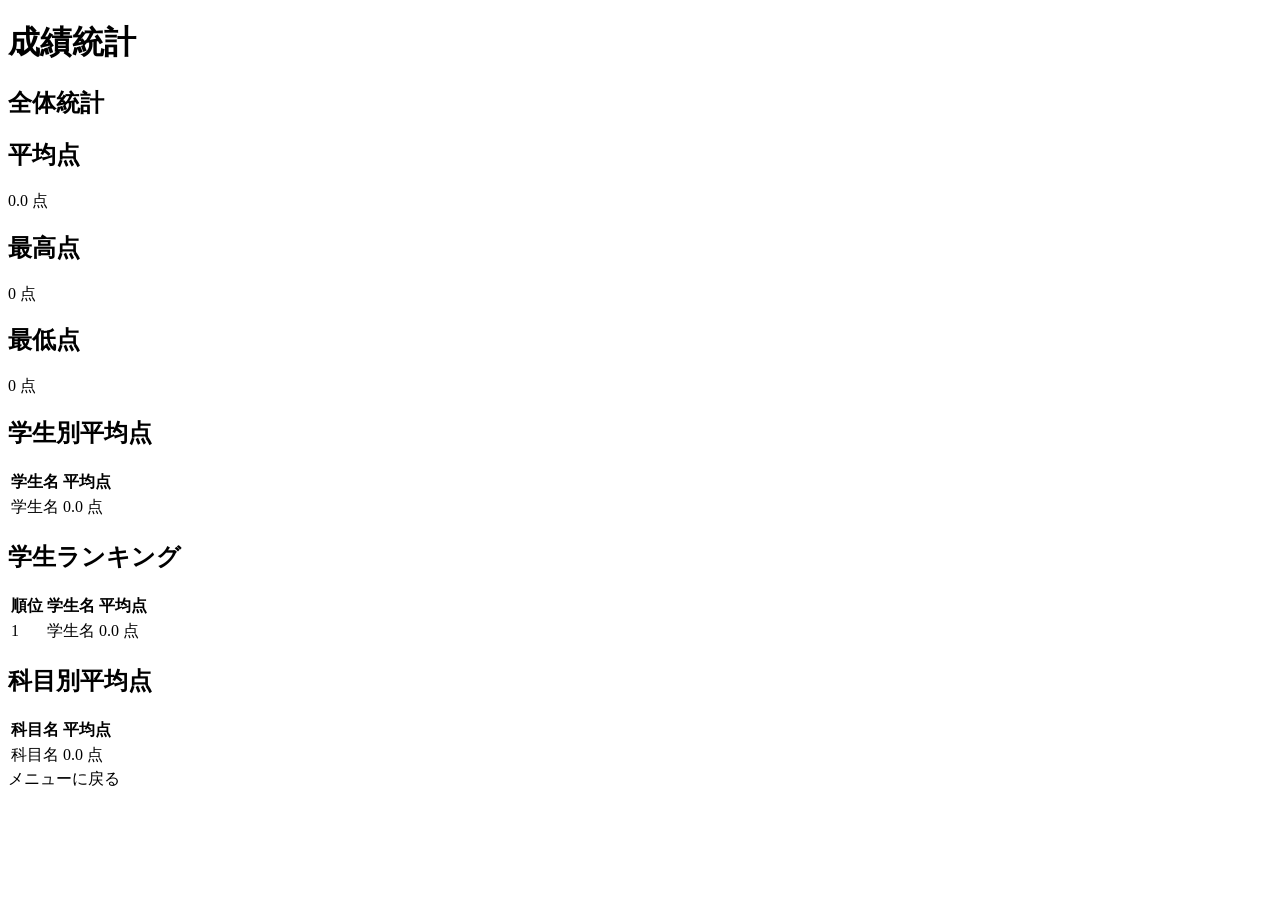
<file: Chukan/3/grademanagementsyst/src/main/resources/templates/statistics.html>
<!DOCTYPE html>
<html xmlns:th="http://www.thymeleaf.org">

<head>
    <meta charset="UTF-8">
    <title>成績統計</title>
    <link rel="stylesheet" th:href="@{/css/style.css}">
</head>

<body>

    <h1>成績統計</h1>

    <!-- 全体統計 -->
    <div class="content-card">

        <h2>全体統計</h2>

        <div class="statistics-container">

            <div class="stat-card">

                <h2>平均点</h2>

                <p>
                    <span th:text="${#numbers.formatDecimal(averageScore, 1, 1)}">
                        0.0
                    </span>
                    点
                </p>

            </div>

            <div class="stat-card">

                <h2>最高点</h2>

                <p>
                    <span th:text="${maxScore}">
                        0
                    </span>
                    点
                </p>

            </div>

            <div class="stat-card">

                <h2>最低点</h2>

                <p>
                    <span th:text="${minScore}">
                        0
                    </span>
                    点
                </p>

            </div>

        </div>

    </div>


    <!-- 学生別平均 -->
    <div class="content-card">

        <h2>学生別平均点</h2>

        <table class="data-table">

            <thead>
                <tr>
                    <th>学生名</th>
                    <th>平均点</th>
                </tr>
            </thead>

            <tbody>

                <tr th:each="entry : ${averageScoreByStudent}">

                    <td>

                        <span th:each="student : ${students}"
                              th:if="${student.id == entry.key}"
                              th:text="${student.name}">
                            学生名
                        </span>

                    </td>

                    <td>

                        <span th:text="${#numbers.formatDecimal(entry.value, 1, 1)}">
                            0.0
                        </span>
                        点

                    </td>

                </tr>

            </tbody>

        </table>

    </div>


    <!-- 学生ランキング -->
    <div class="content-card">

        <h2>学生ランキング</h2>

        <table class="data-table">

            <thead>
                <tr>
                    <th>順位</th>
                    <th>学生名</th>
                    <th>平均点</th>
                </tr>
            </thead>

            <tbody>

                <tr th:each="entry, status : ${studentRanking}">

                    <td th:text="${status.count}">
                        1
                    </td>

                    <td>

                        <span th:each="student : ${students}"
                              th:if="${student.id == entry.key}"
                              th:text="${student.name}">
                            学生名
                        </span>

                    </td>

                    <td>

                        <span th:text="${#numbers.formatDecimal(entry.value, 1, 1)}">
                            0.0
                        </span>
                        点

                    </td>

                </tr>

            </tbody>

        </table>

    </div>


    <!-- 科目別平均 -->
    <div class="content-card">

        <h2>科目別平均点</h2>

        <table class="data-table">

            <thead>
                <tr>
                    <th>科目名</th>
                    <th>平均点</th>
                </tr>
            </thead>

            <tbody>

                <tr th:each="entry : ${averageScoreBySubject}">

                    <td>

                        <span th:each="subject : ${subjects}"
                              th:if="${subject.id == entry.key}"
                              th:text="${subject.subjectName}">
                            科目名
                        </span>

                    </td>

                    <td>

                        <span th:text="${#numbers.formatDecimal(entry.value, 1, 1)}">
                            0.0
                        </span>
                        点

                    </td>

                </tr>

            </tbody>

        </table>

    </div>


    <!-- 戻る -->
    <a th:href="@{/}"
       class="back-link">
        メニューに戻る
    </a>

</body>
</html>
</file>
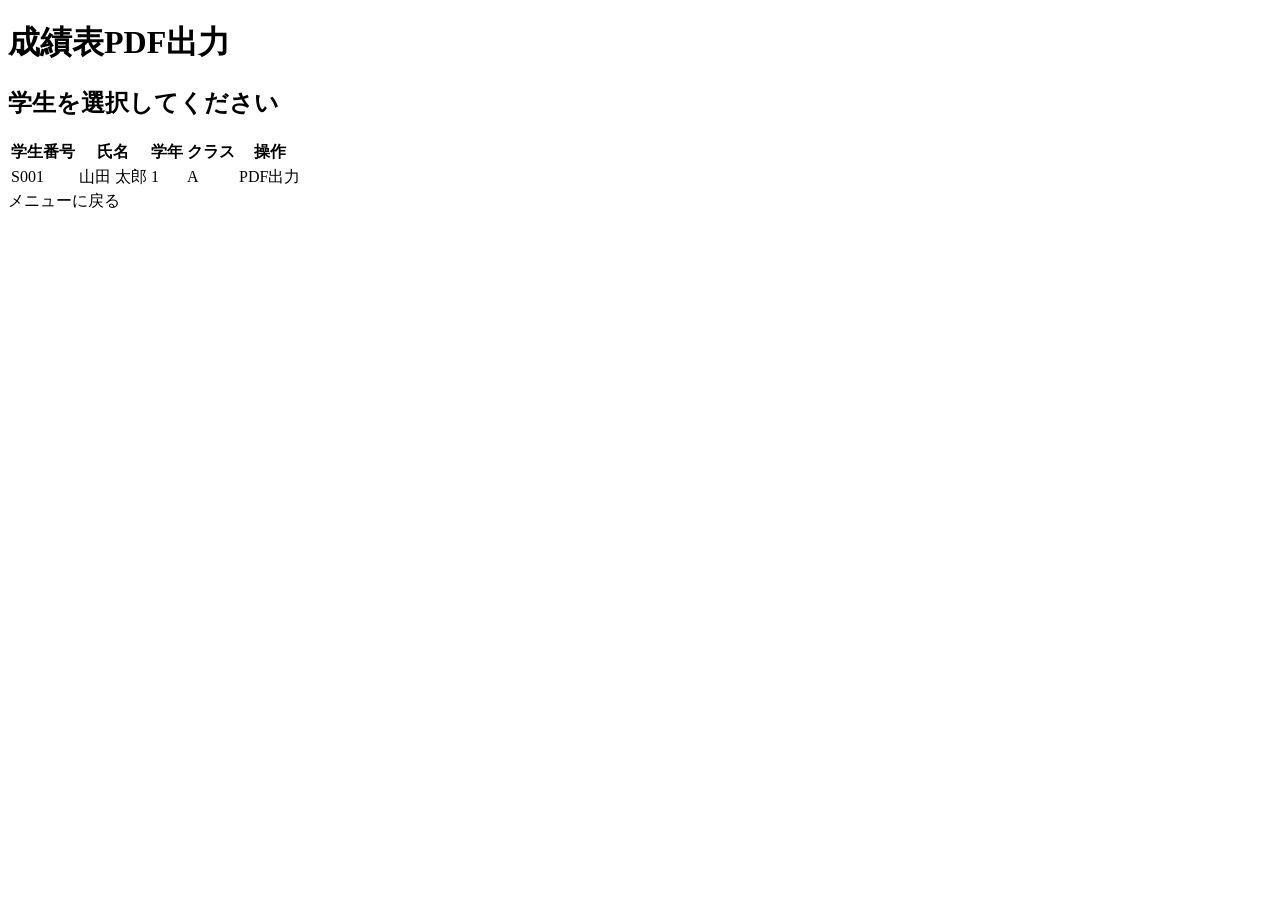
<file: Chukan/3/grademanagementsyst/src/main/resources/templates/pdf/students.html>
<!DOCTYPE html>
<html xmlns:th="http://www.thymeleaf.org">

<head>
    <meta charset="UTF-8">
    <title>成績表PDF出力</title>
    <link rel="stylesheet" th:href="@{/css/style.css}">
</head>

<body>

    <h1>成績表PDF出力</h1>

    <div class="content-card">

        <h2>学生を選択してください</h2>

        <table class="data-table">

            <thead>
                <tr>
                    <th>学生番号</th>
                    <th>氏名</th>
                    <th>学年</th>
                    <th>クラス</th>
                    <th>操作</th>
                </tr>
            </thead>

            <tbody>

                <tr th:each="student : ${students}">

                    <td th:text="${student.studentNumber}">
                        S001
                    </td>

                    <td th:text="${student.name}">
                        山田 太郎
                    </td>

                    <td th:text="${student.grade}">
                        1
                    </td>

                    <td th:text="${student.className}">
                        A
                    </td>

                    <td>
                        <a th:href="@{/pdf/students/{id}(id=${student.id})}"
                           class="button" target="_blank">
                            PDF出力
                        </a>
                    </td>

                </tr>

            </tbody>

        </table>

    </div>

    <a th:href="@{/}"
       class="back-link">
        メニューに戻る
    </a>

</body>
</html>
</file>
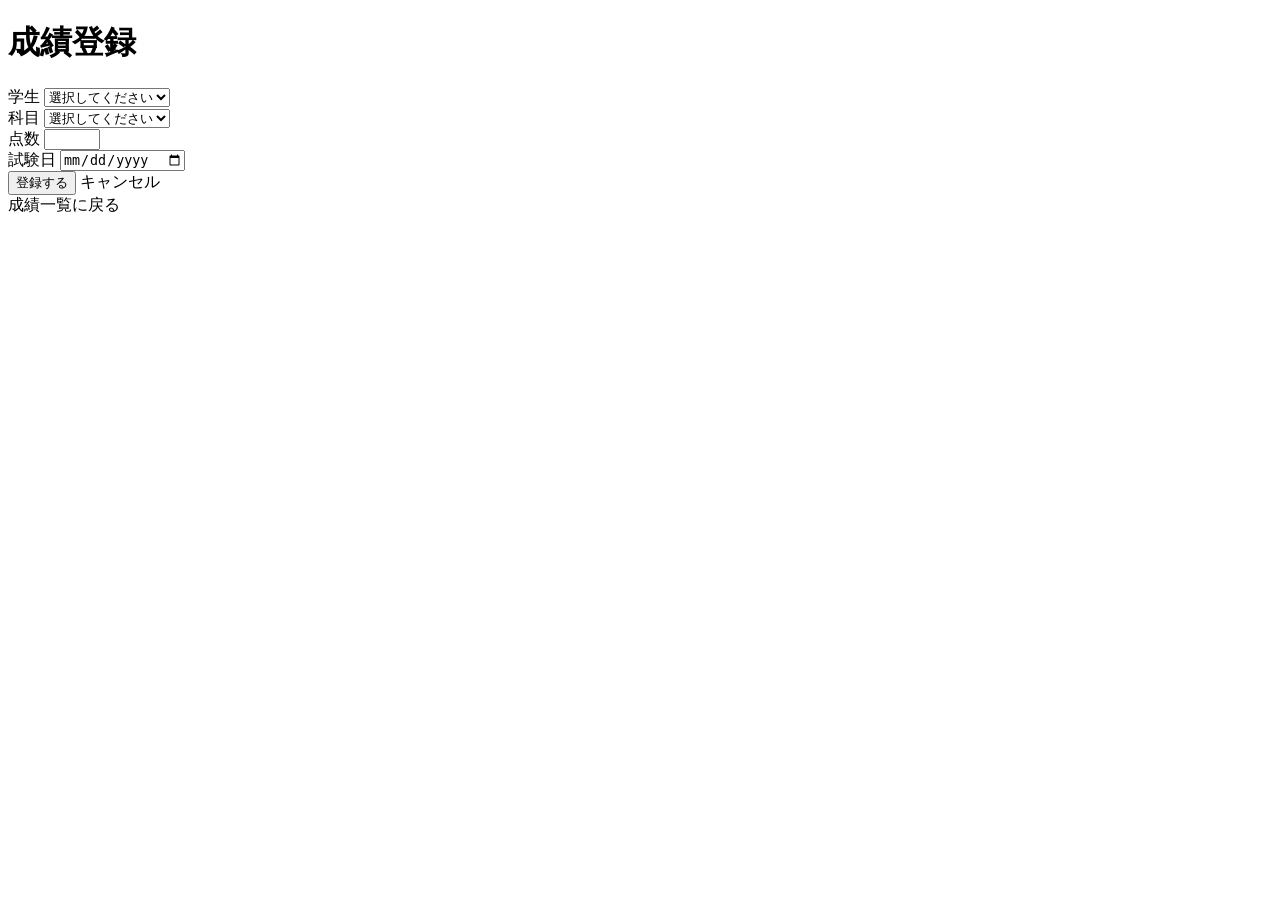
<file: Chukan/3/grademanagementsyst/src/main/resources/templates/scores/form.html>
<!DOCTYPE html>
<html xmlns:th="http://www.thymeleaf.org">

<head>
    <meta charset="UTF-8">
    <title th:text="${score.id == null ? '成績登録' : '成績編集'}">
        成績登録
    </title>
    <link rel="stylesheet" th:href="@{/css/style.css}">
</head>

<body>

    <h1 th:text="${score.id == null ? '成績登録' : '成績編集'}">
        成績登録
    </h1>

    <div class="form-card">

        <form th:object="${score}"
              th:action="${score.id == null ? '/scores' : '/scores/update'}"
              method="post">

            <!-- 学生 -->
            <div class="form-group">

                <label for="studentId">
                    学生
                </label>

                <select id="studentId"
                        th:field="*{studentId}">

                    <option value="">
                        選択してください
                    </option>

                    <option th:each="student : ${students}"
                            th:value="${student.id}"
                            th:text="${student.studentNumber + '：' + student.name}">
                    </option>

                </select>

                <div class="error-message"
                     th:if="${#fields.hasErrors('studentId')}"
                     th:errors="*{studentId}">
                </div>

            </div>

            <!-- 科目 -->
            <div class="form-group">

                <label for="subjectId">
                    科目
                </label>

                <select id="subjectId"
                        th:field="*{subjectId}">

                    <option value="">
                        選択してください
                    </option>

                    <option th:each="subject : ${subjects}"
                            th:value="${subject.id}"
                            th:text="${subject.subjectCode + '：' + subject.subjectName}">
                    </option>

                </select>

                <div class="error-message"
                     th:if="${#fields.hasErrors('subjectId')}"
                     th:errors="*{subjectId}">
                </div>

            </div>

            <!-- 点数 -->
            <div class="form-group">

                <label for="score">
                    点数
                </label>

                <input type="number"
                       id="score"
                       th:field="*{score}"
                       min="0"
                       max="100">

                <div class="error-message"
                     th:if="${#fields.hasErrors('score')}"
                     th:errors="*{score}">
                </div>

            </div>

            <!-- 試験日 -->
            <div class="form-group">

                <label for="examDate">
                    試験日
                </label>

                <input type="date"
                       id="examDate"
                       th:field="*{examDate}">

                <div class="error-message"
                     th:if="${#fields.hasErrors('examDate')}"
                     th:errors="*{examDate}">
                </div>

            </div>

            <!-- ボタン -->
            <div class="form-actions">

                <button type="submit"
                        class="button"
                        th:text="${score.id == null ? '登録する' : '更新する'}">
                    登録する
                </button>

                <a th:href="@{/scores}"
                   class="button button-secondary">
                    キャンセル
                </a>

            </div>

        </form>

    </div>

    <a th:href="@{/scores}"
       class="back-link">
        成績一覧に戻る
    </a>

</body>
</html>
</file>
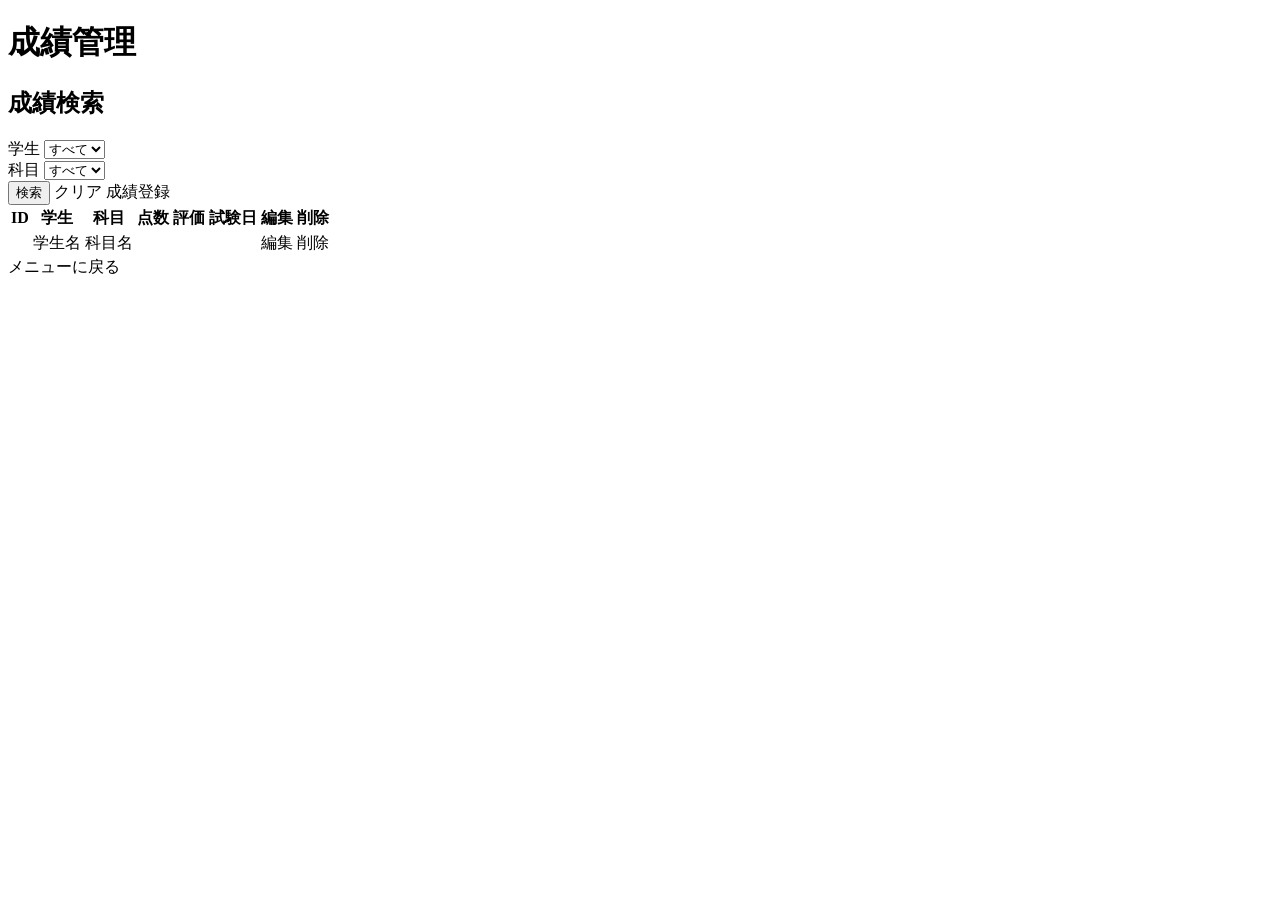
<file: Chukan/3/grademanagementsyst/src/main/resources/templates/scores/list.html>
<!DOCTYPE html>
<html xmlns:th="http://www.thymeleaf.org">

<head>
    <meta charset="UTF-8">
    <title>成績管理</title>
    <link rel="stylesheet" th:href="@{/css/style.css}">
</head>

<body>

    <h1>成績管理</h1>

    <!-- 検索フォーム -->
    <div class="content-card">

        <h2>成績検索</h2>

        <form th:action="@{/scores}" method="get" class="search-form">

            <div class="search-group">
                <label for="studentId">学生</label>

                <select id="studentId" name="studentId">

                    <option value=""
                            th:selected="${selectedStudentId == null}">
                        すべて
                    </option>

                    <option th:each="student : ${students}"
                            th:value="${student.id}"
                            th:text="${student.name}"
                            th:selected="${selectedStudentId != null and selectedStudentId == student.id}">
                    </option>

                </select>
            </div>

            <div class="search-group">
                <label for="subjectId">科目</label>

                <select id="subjectId" name="subjectId">

                    <option value=""
                            th:selected="${selectedSubjectId == null}">
                        すべて
                    </option>

                    <option th:each="subject : ${subjects}"
                            th:value="${subject.id}"
                            th:text="${subject.subjectName}"
                            th:selected="${selectedSubjectId != null and selectedSubjectId == subject.id}">
                    </option>

                </select>
            </div>

            <div>
                <button type="submit" class="button">
                    検索
                </button>

                <a th:href="@{/scores}" class="button button-secondary">
                    クリア
                </a>
                
                <a th:href="@{/scores/new}" class="button">
                    成績登録
                </a>
            </div>

        </form>

    </div>

    <!-- 成績一覧 -->
    <div class="content-card">

        <table class="data-table">

            <thead>
                <tr>
                    <th>ID</th>
                    <th>学生</th>
                    <th>科目</th>
                    <th>点数</th>
                    <th>評価</th>
                    <th>試験日</th>
                    <th>編集</th>
                    <th>削除</th>
                </tr>
            </thead>

            <tbody>

                <tr th:each="score : ${scores}">

                    <td th:text="${score.id}">
                    </td>

                    <!-- 学生名 -->
                    <td>
                        <span th:each="student : ${students}"
                              th:if="${student.id == score.studentId}"
                              th:text="${student.name}">
                            学生名
                        </span>
                    </td>

                    <!-- 科目名 -->
                    <td>
                        <span th:each="subject : ${subjects}"
                              th:if="${subject.id == score.subjectId}"
                              th:text="${subject.subjectName}">
                            科目名
                        </span>
                    </td>

                    <td th:text="${score.score}">
                    </td>

                    <td th:text="${score.grade}">
                    </td>

                    <td th:text="${score.examDate}">
                    </td>

                    <td>
                        <a th:href="@{/scores/edit/{id}(id=${score.id})}"
                           class="button">
                            編集
                        </a>
                    </td>

                    <td>
                        <a th:href="@{/scores/delete/{id}(id=${score.id})}"
                           class="button button-danger"
                           onclick="return confirm('この成績を削除しますか？');">
                            削除
                        </a>
                    </td>

                </tr>

            </tbody>

        </table>

    </div>

    <a th:href="@{/}" class="back-link">
        メニューに戻る
    </a>

</body>
</html>
</file>
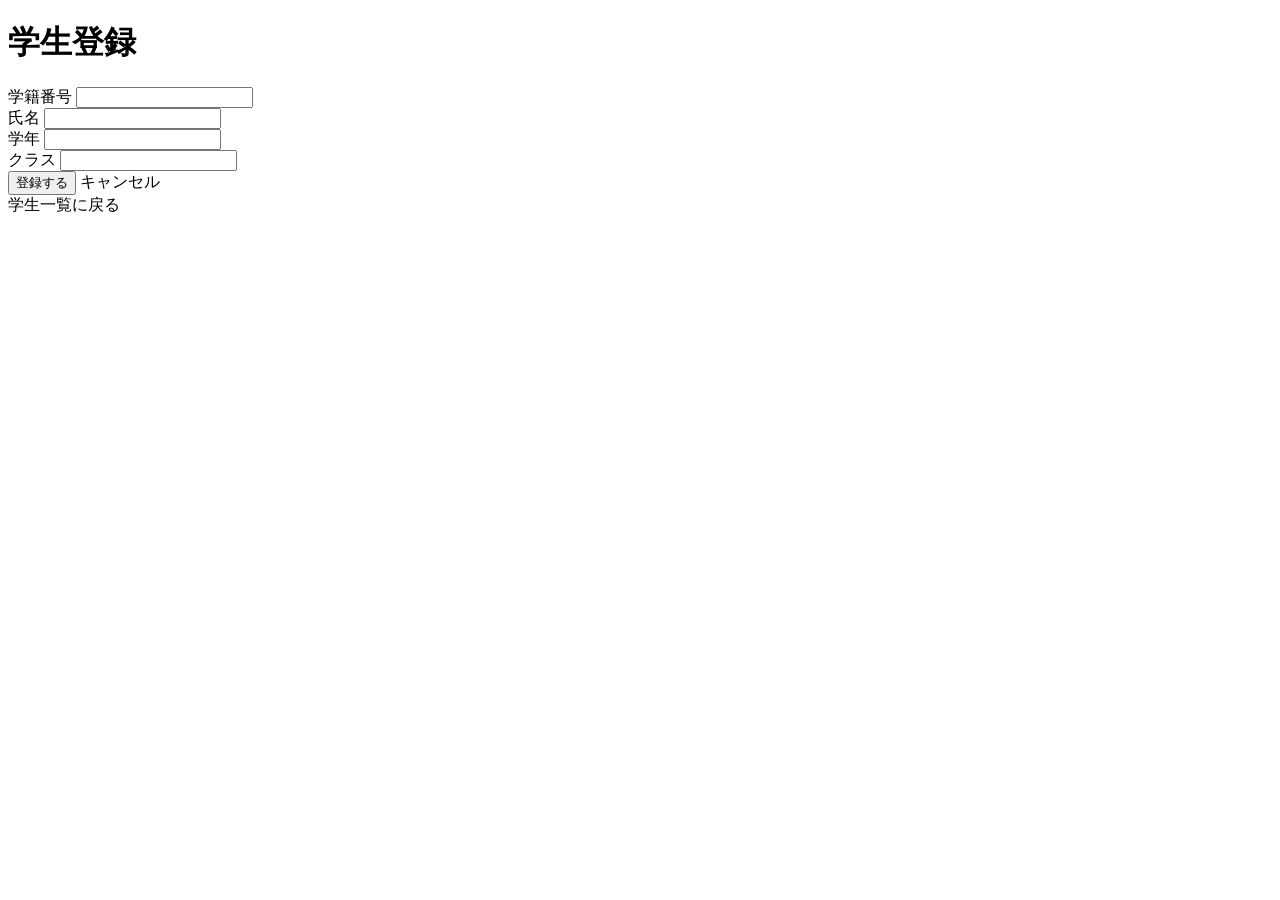
<file: Chukan/3/grademanagementsyst/src/main/resources/templates/students/form.html>
<!DOCTYPE html>
<html xmlns:th="http://www.thymeleaf.org">

<head>
    <meta charset="UTF-8">
    <title th:text="${student.id == null ? '学生登録' : '学生編集'}">
        学生登録
    </title>
    <link rel="stylesheet" th:href="@{/css/style.css}">
</head>

<body>

    <h1 th:text="${student.id == null ? '学生登録' : '学生編集'}">
        学生登録
    </h1>

    <div class="form-card">

        <form th:object="${student}"
              th:action="${student.id == null ? '/students' : '/students/update'}"
              method="post">

            <!-- 学籍番号 -->
            <div class="form-group">

                <label for="studentNumber">
                    学籍番号
                </label>

                <input type="text"
                       id="studentNumber"
                       th:field="*{studentNumber}">

                <div class="error-message"
                     th:if="${#fields.hasErrors('studentNumber')}"
                     th:errors="*{studentNumber}">
                </div>

            </div>

            <!-- 氏名 -->
            <div class="form-group">

                <label for="name">
                    氏名
                </label>

                <input type="text"
                       id="name"
                       th:field="*{name}">

                <div class="error-message"
                     th:if="${#fields.hasErrors('name')}"
                     th:errors="*{name}">
                </div>

            </div>

            <!-- 学年 -->
            <div class="form-group">

                <label for="grade">
                    学年
                </label>

                <input type="number"
                       id="grade"
                       th:field="*{grade}">

                <div class="error-message"
                     th:if="${#fields.hasErrors('grade')}"
                     th:errors="*{grade}">
                </div>

            </div>

            <!-- クラス -->
            <div class="form-group">

                <label for="className">
                    クラス
                </label>

                <input type="text"
                       id="className"
                       th:field="*{className}">

                <div class="error-message"
                     th:if="${#fields.hasErrors('className')}"
                     th:errors="*{className}">
                </div>

            </div>

            <!-- ボタン -->
            <div class="form-actions">

                <button type="submit" class="button"
                        th:text="${student.id == null ? '登録する' : '更新する'}">
                    登録する
                </button>

                <a th:href="@{/students}" class="button button-secondary">
                    キャンセル
                </a>

            </div>

        </form>

    </div>

    <a th:href="@{/students}" class="back-link">
        学生一覧に戻る
    </a>

</body>
</html>
</file>
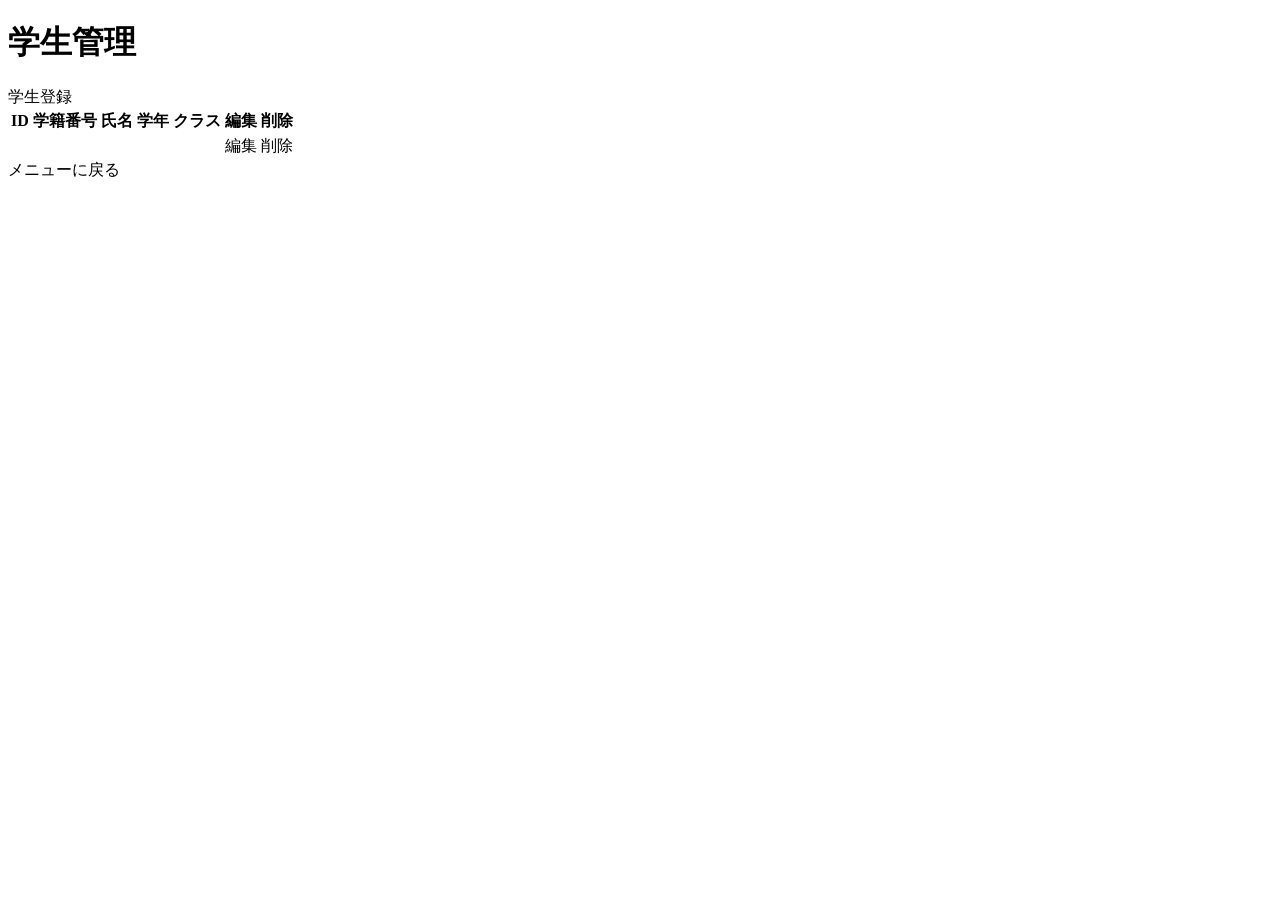
<file: Chukan/3/grademanagementsyst/src/main/resources/templates/students/list.html>
<!DOCTYPE html>
<html xmlns:th="http://www.thymeleaf.org">
<head>
    <meta charset="UTF-8">
    <title>学生管理</title>
    <link rel="stylesheet" th:href="@{/css/style.css}">
</head>
<body>

    <h1>学生管理</h1>

    <div class="table-action">
        <a th:href="@{/students/new}" class="button">
            学生登録
        </a>
    </div>
    <div class="content-card">

        <table class="data-table">
            <thead>
                <tr>
                    <th>ID</th>
                    <th>学籍番号</th>
                    <th>氏名</th>
                    <th>学年</th>
                    <th>クラス</th>
                    <th>編集</th>
                    <th>削除</th>
                </tr>
            </thead>

            <tbody>
                <tr th:each="student : ${students}">
                    <td th:text="${student.id}"></td>
                    <td th:text="${student.studentNumber}"></td>
                    <td th:text="${student.name}"></td>
                    <td th:text="${student.grade}"></td>
                    <td th:text="${student.className}"></td>

                    <td>
                        <a th:href="@{/students/edit/{id}(id=${student.id})}"
                           class="button">
                            編集
                        </a>
                    </td>

                    <td>
                        <a th:href="@{/students/delete/{id}(id=${student.id})}"
                           class="button button-danger"
                           onclick="return confirm('この学生を削除しますか？');">
                            削除
                        </a>
                    </td>
                </tr>
            </tbody>
        </table>

    </div>

    <a th:href="@{/}" class="back-link">
        メニューに戻る
    </a>

</body>
</html>
</file>
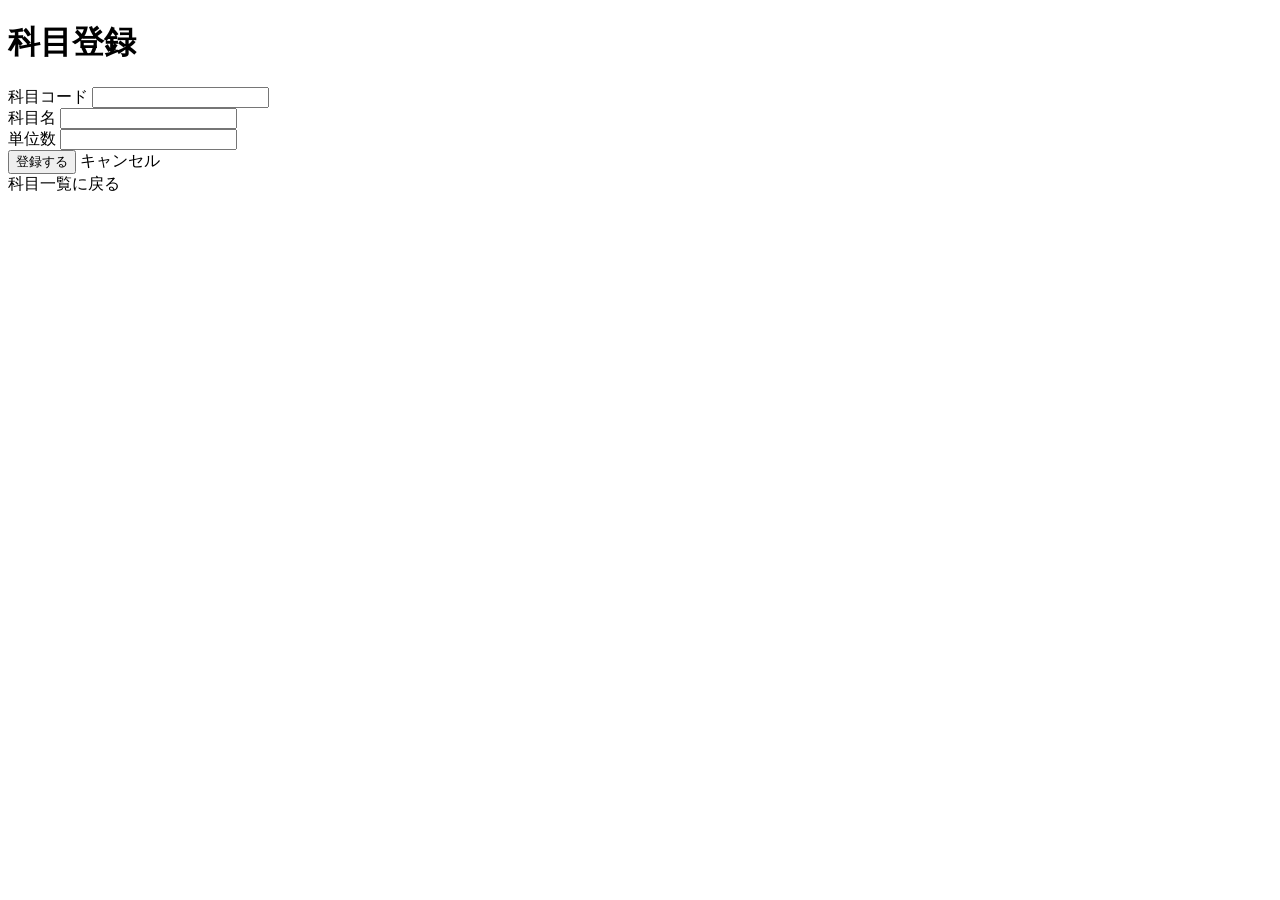
<file: Chukan/3/grademanagementsyst/src/main/resources/templates/subjects/form.html>
<!DOCTYPE html>
<html xmlns:th="http://www.thymeleaf.org">

<head>
    <meta charset="UTF-8">
    <title th:text="${subject.id == null ? '科目登録' : '科目編集'}">
        科目登録
    </title>
    <link rel="stylesheet" th:href="@{/css/style.css}">
</head>

<body>

    <h1 th:text="${subject.id == null ? '科目登録' : '科目編集'}">
        科目登録
    </h1>

    <div class="form-card">

        <form th:object="${subject}"
              th:action="${subject.id == null ? '/subjects' : '/subjects/update'}"
              method="post">

            <!-- 科目コード -->
            <div class="form-group">

                <label for="subjectCode">
                    科目コード
                </label>

                <input type="text"
                       id="subjectCode"
                       th:field="*{subjectCode}">

                <div class="error-message"
                     th:if="${#fields.hasErrors('subjectCode')}"
                     th:errors="*{subjectCode}">
                </div>

            </div>

            <!-- 科目名 -->
            <div class="form-group">

                <label for="subjectName">
                    科目名
                </label>

                <input type="text"
                       id="subjectName"
                       th:field="*{subjectName}">

                <div class="error-message"
                     th:if="${#fields.hasErrors('subjectName')}"
                     th:errors="*{subjectName}">
                </div>

            </div>

            <!-- 単位数 -->
            <div class="form-group">

                <label for="credits">
                    単位数
                </label>

                <input type="number"
                       id="credits"
                       th:field="*{credits}">

                <div class="error-message"
                     th:if="${#fields.hasErrors('credits')}"
                     th:errors="*{credits}">
                </div>

            </div>

            <!-- ボタン -->
            <div class="form-actions">

                <button type="submit"
                        class="button"
                        th:text="${subject.id == null ? '登録する' : '更新する'}">
                    登録する
                </button>

                <a th:href="@{/subjects}"
                   class="button button-secondary">
                    キャンセル
                </a>

            </div>

        </form>

    </div>

    <a th:href="@{/subjects}"
       class="back-link">
        科目一覧に戻る
    </a>

</body>
</html>
</file>
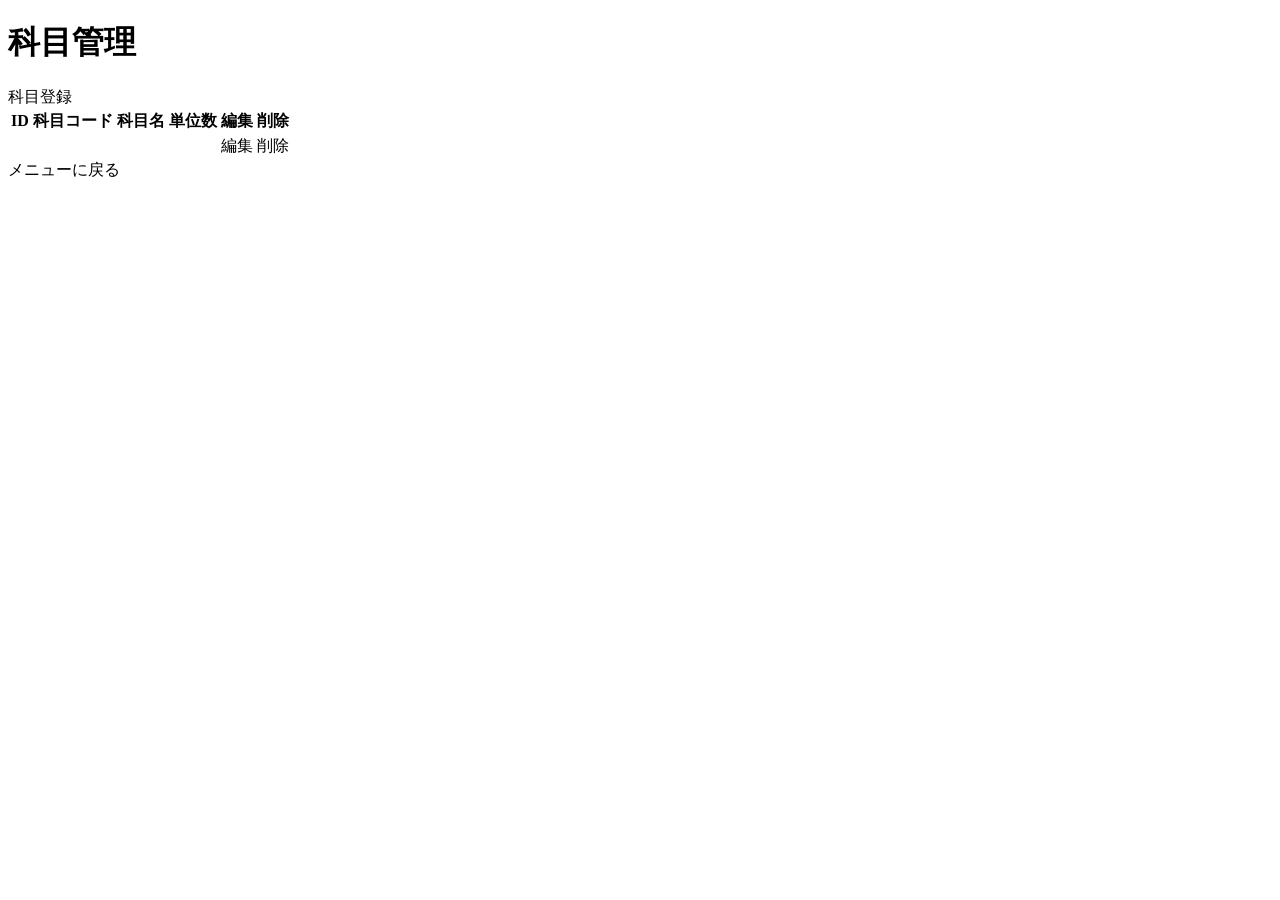
<file: Chukan/3/grademanagementsyst/src/main/resources/templates/subjects/list.html>
<!DOCTYPE html>
<html xmlns:th="http://www.thymeleaf.org">
<head>
    <meta charset="UTF-8">
    <title>科目管理</title>
    <link rel="stylesheet" th:href="@{/css/style.css}">
</head>
<body>

    <h1>科目管理</h1>

    <div class="table-action">
        <a th:href="@{/subjects/new}" class="button">
            科目登録
        </a>
    </div>

    <div class="content-card">

        <table class="data-table">
            <thead>
                <tr>
                    <th>ID</th>
                    <th>科目コード</th>
                    <th>科目名</th>
                    <th>単位数</th>
                    <th>編集</th>
                    <th>削除</th>
                </tr>
            </thead>

            <tbody>
                <tr th:each="subject : ${subjects}">
                    <td th:text="${subject.id}"></td>
                    <td th:text="${subject.subjectCode}"></td>
                    <td th:text="${subject.subjectName}"></td>
                    <td th:text="${subject.credits}"></td>

                    <td>
                        <a th:href="@{/subjects/edit/{id}(id=${subject.id})}"
                           class="button">
                            編集
                        </a>
                    </td>

                    <td>
                        <a th:href="@{/subjects/delete/{id}(id=${subject.id})}"
                           class="button button-danger"
                           onclick="return confirm('この科目を削除しますか？');">
                            削除
                        </a>
                    </td>
                </tr>
            </tbody>
        </table>

    </div>

    <a th:href="@{/}" class="back-link">
        メニューに戻る
    </a>

</body>
</html>
</file>
